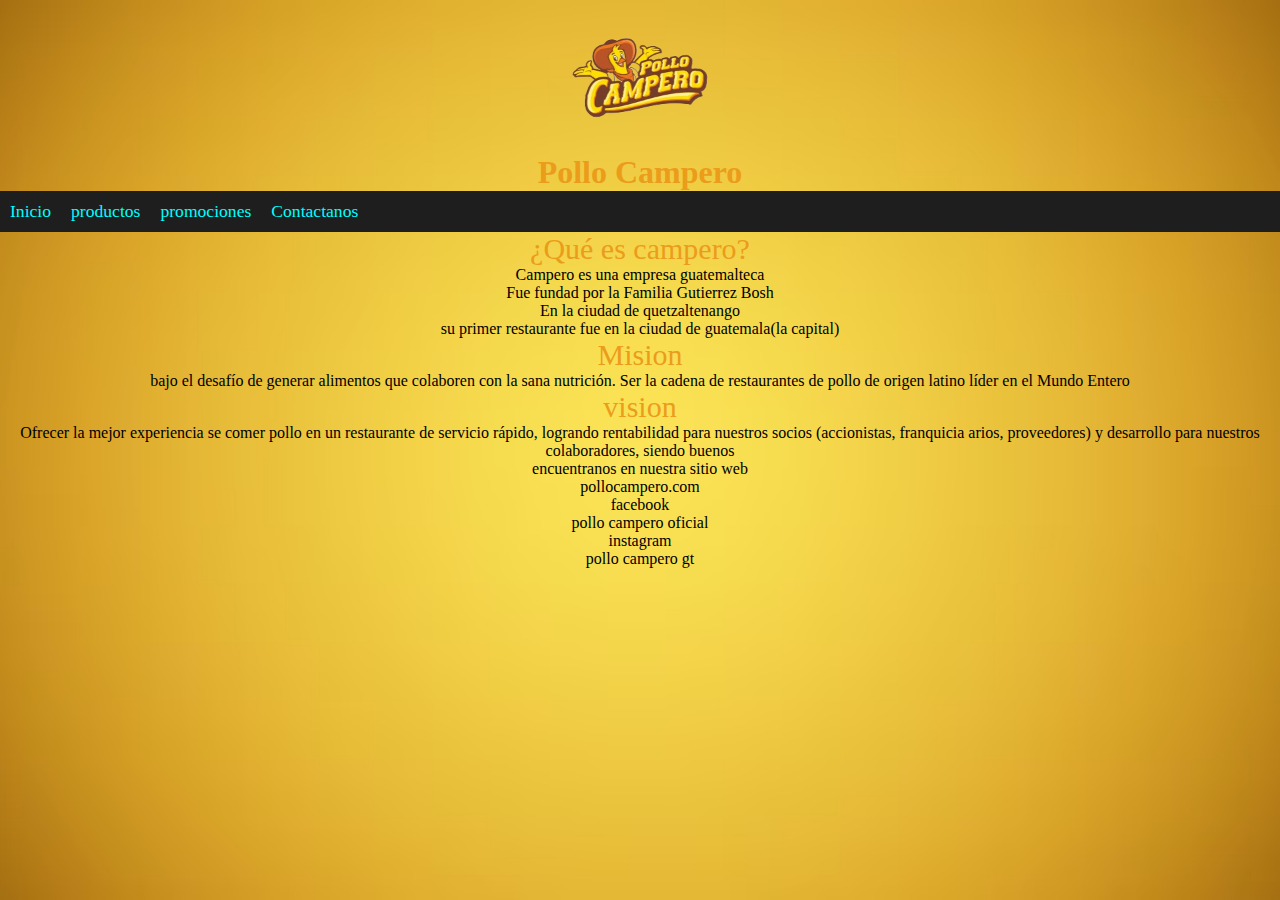
<file: index.html>
<!DOCTYPE html>
<html lang="en">
<head>
    <link rel="stylesheet" href="style.css">
    <meta charset="UTF-8">
    <meta name="viewport" content="width=device-width, initial-scale=1.0">
    <title>Campero</title>
</head>
<body>
    <header>
        <center>
             <div class="titulo"><img src="img/campero.png" width="150" height="150"><h1><b>Pollo Campero</b></h1></div>
        </center>
        <div class="barras">
            <button onclick="abrir_cerrar_menu()" class='boton_menu' id='x'></button> 
        </div>
        <nav id="menu" class="desplegable">
            <ul>
                <li><a href="index.html">Inicio</a></li>
                <li><a href="productos.html">productos</a></li>
                <li><a href="promociones.html">promociones</a></li>
                <li><a href="contactanos.html">Contactanos</a></li>
            </ul>
        </nav>
    </header>
    <script src="main.js"></script>
    <main>
        <center class="uno">¿Qué es campero?</center>
        <center>Campero es una empresa guatemalteca</center>
        <center>Fue fundad por la Familia Gutierrez Bosh</center>
        <center>En la ciudad de quetzaltenango</center>
        <center>su primer restaurante fue en la ciudad de guatemala(la capital)</center>
        <center class="uno">Mision</center>
        <center>bajo el desafío de generar alimentos que colaboren con la sana nutrición. Ser la cadena de restaurantes de pollo de origen latino líder en el  Mundo Entero</center>
        <center class="uno">vision</center>
        <center>Ofrecer la mejor experiencia se comer pollo en un restaurante de servicio rápido, logrando rentabilidad para nuestros socios (accionistas, franquicia arios, proveedores) y desarrollo para nuestros colaboradores, siendo buenos</center>
    </main>
    <footer>
        <center>encuentranos en nuestra sitio web</center>
        <center>pollocampero.com</center>
        <center>facebook</center>
        <center>pollo campero oficial</center>
        <center>instagram</center>
        <center>pollo campero gt</center>
    </footer>
</body>
</html>
</file>
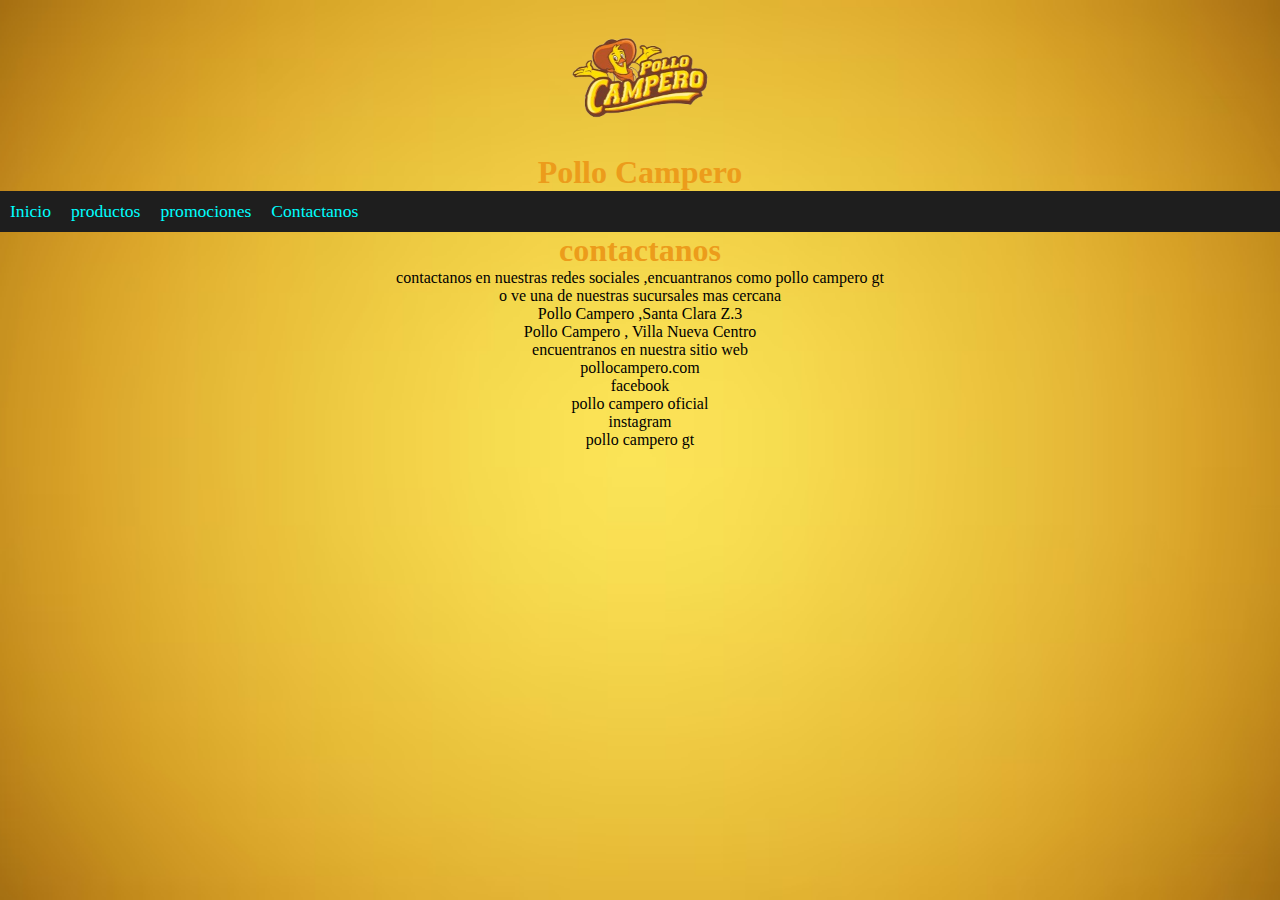
<file: contactanos.html>
<!DOCTYPE html>
<html lang="en">
<head>
    <link rel="stylesheet" href="style.css">
    <meta charset="UTF-8">
    <meta name="viewport" content="width=device-width, initial-scale=1.0">
    <title>Campero</title>
</head>
<body>
    <header>
        <center>
             <div class="titulo"><img src="img/campero.png" width="150" height="150"><h1><b>Pollo Campero</b></h1></div>
        </center>
        <div class="barras">
            <button onclick="abrir_cerrar_menu()" class='boton_menu' id='x'></button> 
        </div>
        <nav id="menu" class="desplegable">
            <ul>
                <li><a href="index.html">Inicio</a></li>
                <li><a href="productos.html">productos</a></li>
                <li><a href="promociones.html">promociones</a></li>
                <li><a href="contactanos.html">Contactanos</a></li>
            </ul>
        </nav>
    </header>
    <script src="main.js"></script>
    <main>
        
        <center><h1>contactanos</h1></center>
        <center>contactanos en nuestras redes sociales ,encuantranos como pollo campero gt</center>
        <center>o ve una de nuestras sucursales mas cercana</center>
        <center>Pollo Campero ,Santa Clara Z.3</center>
        <center>Pollo Campero , Villa Nueva Centro</center>
        
    </main>
    <footer>
        <center>encuentranos en nuestra sitio web</center>
        <center>pollocampero.com</center>
        <center>facebook</center>
        <center>pollo campero oficial</center>
        <center>instagram</center>
        <center>pollo campero gt</center>
    </footer>
</body>
</html>
</file>
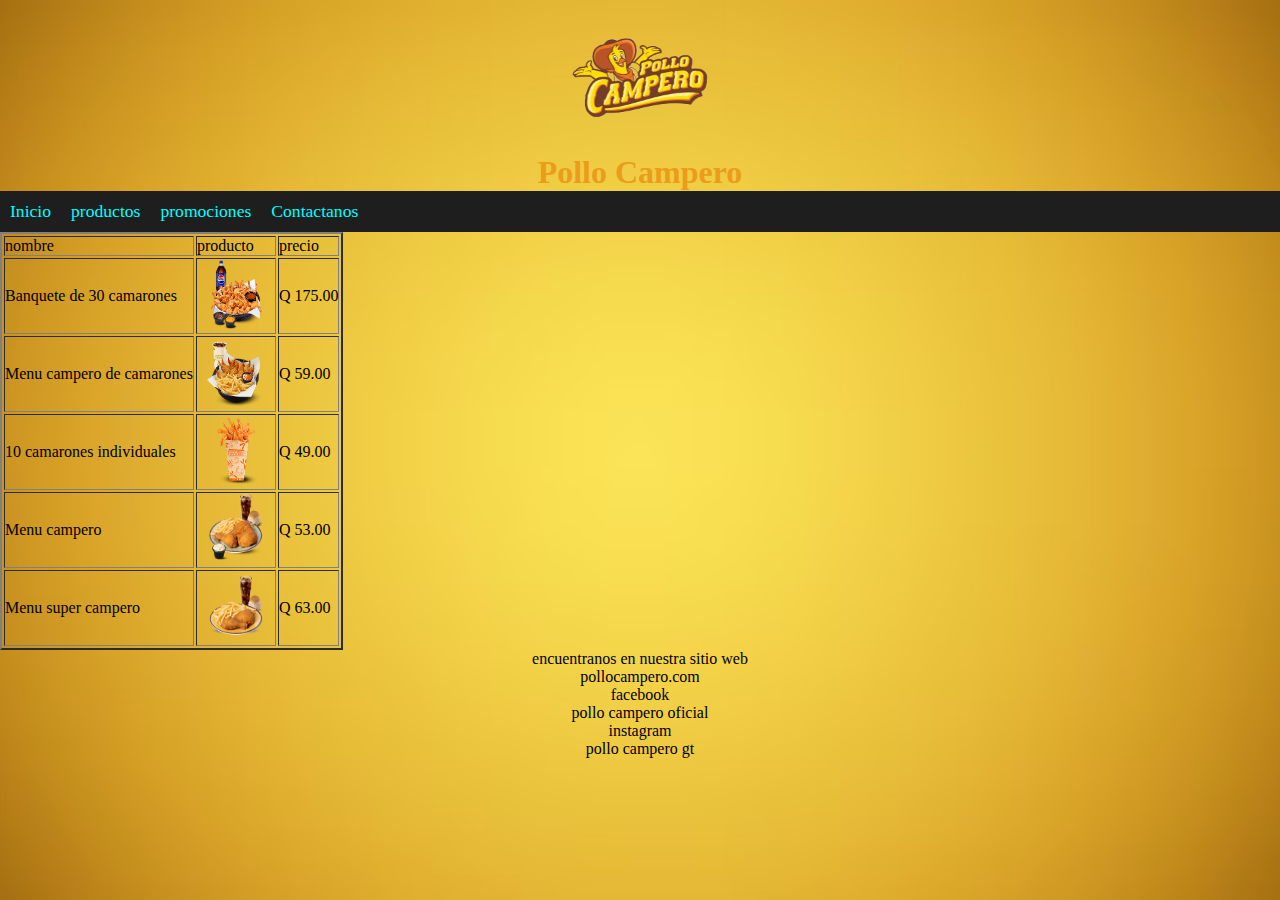
<file: productos.html>
<!DOCTYPE html>
<html lang="en">
<head>
    <link rel="stylesheet" href="style.css">
    <meta charset="UTF-8">
    <meta name="viewport" content="width=device-width, initial-scale=1.0">
    <title>Campero</title>
</head>
<body>
    <header>
        <center>
             <div class="titulo"><img src="img/campero.png" width="150" height="150"><h1><b>Pollo Campero</b></h1></div>
        </center>
        <div class="barras">
            <button onclick="abrir_cerrar_menu()" class='boton_menu' id='x'></button> 
        </div>
        <nav id="menu" class="desplegable">
            <ul>
                <li><a href="index.html">Inicio</a></li>
                <li><a href="productos.html">productos</a></li>
                <li><a href="promociones.html">promociones</a></li>
                <li><a href="contactanos.html">Contactanos</a></li>
            </ul>
        </nav>
    </header>
    <script src="main.js"></script>
    <main>
      <table border="2px">
        <tr>
            <td>nombre</td>
            <td>producto</td>
            <td>precio</td>
        </tr>
        <tr>
            <td>Banquete de 30 camarones</td>
            <td><img class="i" src="img/s1.png" alt=""></td>
            <td>Q 175.00</td>
        </tr>
        <tr>
            <td>Menu campero de camarones</td>
            <td><img class="i" src="img/s2.png" alt=""></td>
            <td>Q 59.00</td>
        </tr>
        <tr>
            <td>10 camarones individuales</td>
            <td><img class="i" src="img/s3.png" alt=""></td>
            <td>Q 49.00</td>
        </tr>
        <tr>
            <td>Menu campero</td>
            <td><img class="i" src="img/s4.png" alt=""></td>
            <td>Q 53.00</td>
        </tr>
        <tr>
            <td>Menu super campero</td>
            <td><img class="i" src="img/s5.png" alt=""></td>
            <td>Q 63.00</td>
        </tr>
      </table>
    </main>
    <footer>
        <center>encuentranos en nuestra sitio web</center>
        <center>pollocampero.com</center>
        <center>facebook</center>
        <center>pollo campero oficial</center>
        <center>instagram</center>
        <center>pollo campero gt</center>
    </footer>
</body>
</html>
</file>
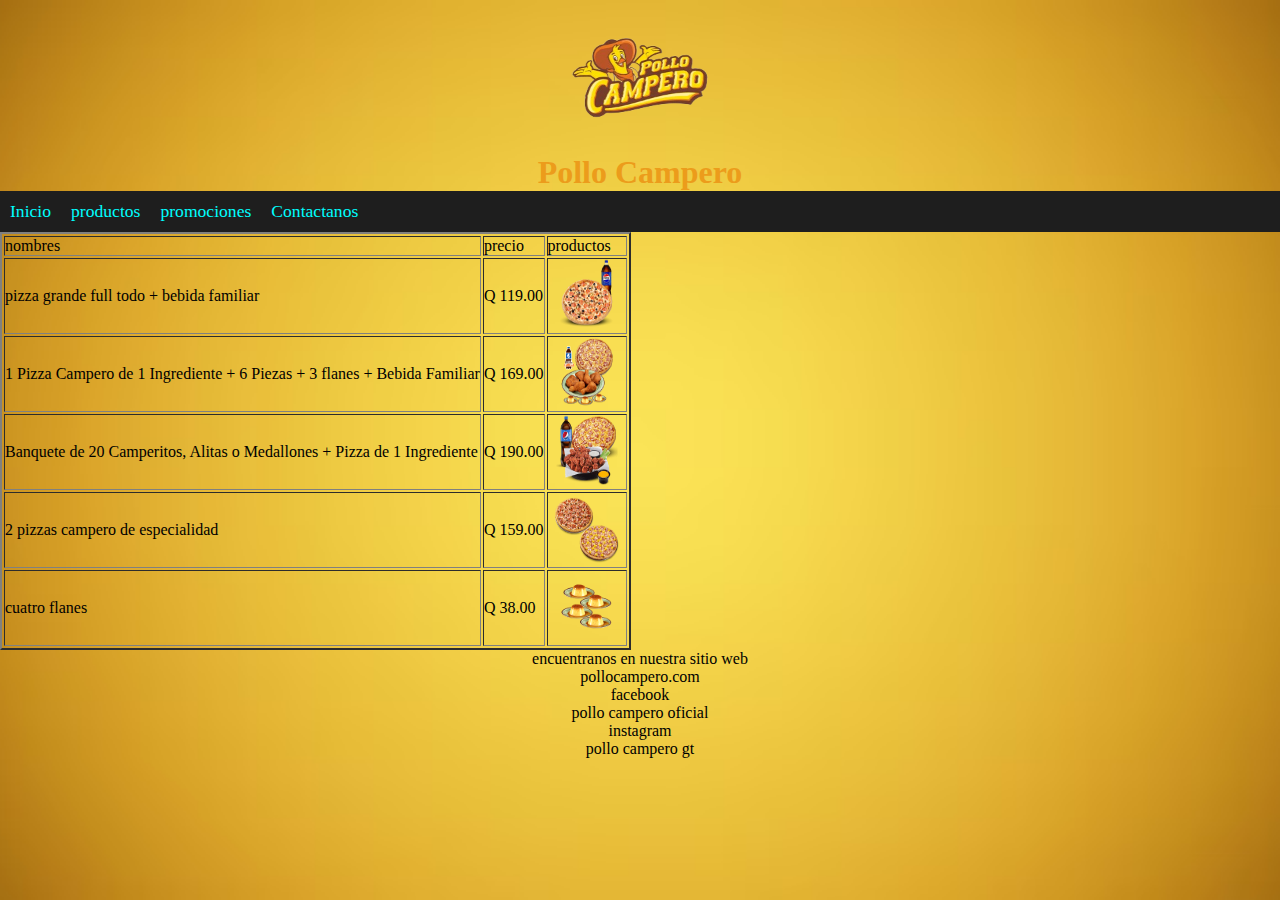
<file: promociones.html>
<!DOCTYPE html>
<html lang="en">
<head>
    <link rel="stylesheet" href="style.css">
    <meta charset="UTF-8">
    <meta name="viewport" content="width=device-width, initial-scale=1.0">
    <title>Campero</title>
</head>
<body>
    <header>
        <center>
             <div class="titulo"><img src="img/campero.png" width="150" height="150"><h1><b>Pollo Campero</b></h1></div>
        </center>
        <div class="barras">
            <button onclick="abrir_cerrar_menu()" class='boton_menu' id='x'></button> 
        </div>
        <nav id="menu" class="desplegable">
            <ul>
                <li><a href="index.html">Inicio</a></li>
                <li><a href="productos.html">productos</a></li>
                <li><a href="promociones.html">promociones</a></li>
                <li><a href="contactanos.html">Contactanos</a></li>
            </ul>
        </nav>
    </header>
    <script src="main.js"></script>
    <main>
        <table border="2px">
            <tr>
             <td>nombres</td>
             <td>precio</td>
             <td>productos</td>
            </tr>
            <tr>
             <td>pizza grande full todo + bebida familiar</td>
             <td>Q 119.00</td>
             <td><img class="i" src="img/puno.png" alt=""></td>
            </tr>
            <tr>
             <td>1 Pizza Campero de 1 Ingrediente + 6 Piezas + 3 flanes + Bebida Familiar</td>
             <td>Q 169.00</td>
             <td><img class="i" src="img/pdos.png" alt=""></td>
            </tr>
            <tr>
             <td>Banquete de 20 Camperitos, Alitas o Medallones + Pizza de 1 Ingrediente</td>
             <td>Q 190.00</td>
             <td><img class="i" src="img/ptres.png" alt=""></td>
            </tr>
            <tr>
             <td>2 pizzas campero de especialidad</td>
             <td>Q 159.00</td>
             <td><img class="i" src="img/pcuatro.png" alt=""></td>
            </tr>
            <tr>
             <td>cuatro flanes</td>
             <td>Q 38.00</td>
             <td><img class="i" src="img/pcinco.png" alt=""></td>
            </tr>
         </table>
    </main>
    <footer>
        <center>encuentranos en nuestra sitio web</center>
        <center>pollocampero.com</center>
        <center>facebook</center>
        <center>pollo campero oficial</center>
        <center>instagram</center>
        <center>pollo campero gt</center>
    </footer>
</body>
</html>
</file>
<file: style.css>
*{
    margin: 0;
    padding: 0;
    box-sizing: border-box
}

body{
   background-image: url(img/fondo.avif);
    background-position: center;
    background-repeat: no-repeat;
    background-size: cover;
    background-attachment: fixed;
}

.barras{display: none;}
.desplegable{background: #1e1e1e;}
ul{
    display: flex;
    flex-direction: row;
}
ul li{
    padding: 10px;
    list-style: none;
}
ul li a{  color: cyan;
    text-decoration: none;
    text-align: center;
    font-size: 1.1rem;
}
nav ul li:hover{background: #ff5722; }
@media (max-width: 850px) {
.barras{
    background-color: #1e1e1e;
    display: block;
}
.desplegable{
    background: none;
    transform: translate(-100%);
    transition: 0.5s;
    font-size: 1.5rem;
    width: 50%;
}
ul{
    display: flex;
    flex-direction: column;
    height: 100vh;
}
a{
    padding: 0;
}
a{
    font-size: 1.5rem;
    padding: 20px 0px 20px 20px;
    display: block;
    text-align: center;
}
.boton_menu{
    background-image: url(img/iconomenu.png);
    background-color: #1e1e1e;
    background-repeat: no-repeat;
    height: 30px;
    width: 30px;
    background-size: 30px 30px;
    background-position: center;
}
button{
    margin: 5px;
    border: none;
    margin: 10px 10px 10px 10px;
}
.abrir_menu{
    background: rgba(30, 30, 30, 0.6);
    backdrop-filter: blur(2px);
    transform: translate(0%);
    width: 50%;
    transition: 0.5s;
}
.colocar_x{
    background-image: url(img/x.png);
    background-color: #1e1e1e;
    background-repeat: no-repeat;
    height: 30px;
    width: 30px;
    background-size: 30px 30px;
    background-position: center;
}
@media (max-width: 500px){
    .desplegable{
        width: 100%;
        height: 100vh;
        font-size: 1.6rem;
    }
}
}

.titulo{
    color: rgb(236, 156, 27);
}
.i{
width: 78px;
height: 70px;
}
h1{
    color: rgb(236, 156, 27);
}
.uno{
    color: rgb(236, 156, 27);
    font-size: 30px;
}
</file>
